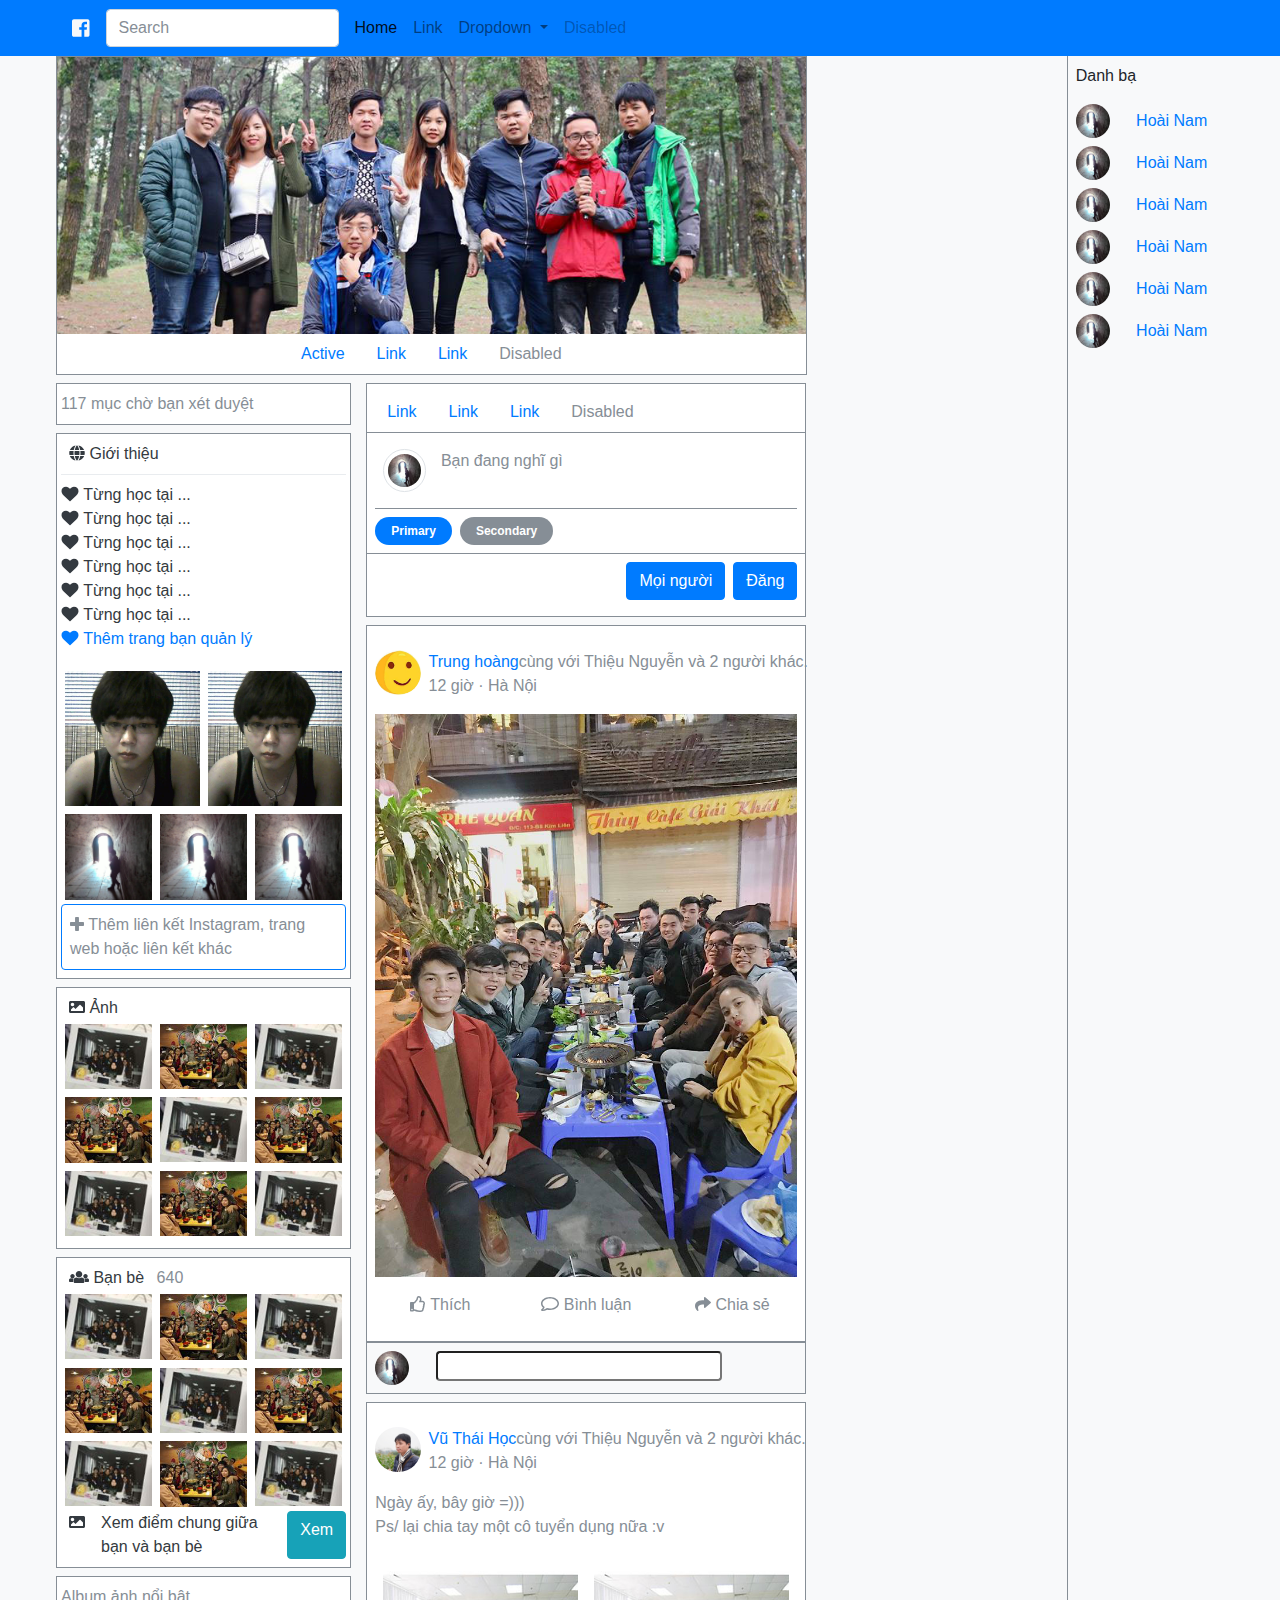
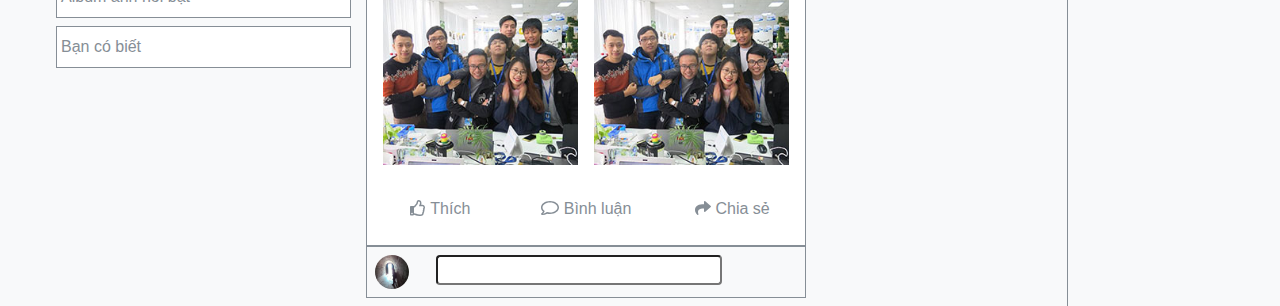
<file: index.html>
<!DOCTYPE html>
<html>
<head>
	<title>Facebook</title>
	<meta http-equiv="content-type" content="text/html; charset=UTF-8">
  	<meta charset="utf-8">
  	<meta name="viewport" content="width=device-width, initial-scale=1, shrink-to-fit=no">
  	<meta name="description" content="Colombo project">
  	<meta name="author" content="Colombo">
  	<link href="css/bootstrap.min.css" rel="stylesheet">
  	<link href="css/bootstrap-reboot.min.css" rel="stylesheet">
  	<link href="css/bootstrap-grid.min.css" rel="stylesheet">
  	<link href="css/font-awesome.css" rel="stylesheet">
  	<script type="text/javascript" src="js/jquery-3.2.1.min.js"></script>
  	<script type="text/javascript" src="js/bootstrap.js"></script>
  	<script type="text/javascript" src="js/bootstrap.bundle.min.js"></script>
  	<script defer src="js/fontawesome-all.js"></script>
</head>
<body>
  <header>
  	<nav class="navbar navbar-expand-lg navbar-light bg-primary">
  	  <div class="pl-5 ml-2 w-100 d-flex">
  	  		<a class="navbar-brand" href="#"><i class="fab fa-facebook-square text-light"></i></a>
		 	<form class="form-inline my-2 my-lg-0 mr-auto">
		      <input class="form-control mr-sm-2" type="search" placeholder="Search" aria-label="Search">
		   </form>
		  <button class="navbar-toggler" type="button" data-toggle="collapse" data-target="#navbarSupportedContent" aria-controls="navbarSupportedContent" aria-expanded="false" aria-label="Toggle navigation">
		    <span class="navbar-toggler-icon"></span>
		  </button>

		  <div class="collapse navbar-collapse" id="navbarSupportedContent">
		    <ul class="navbar-nav mr-auto">
		      <li class="nav-item active">
		        <a class="nav-link" href="#">Home <span class="sr-only">(current)</span></a>
		      </li>
		      <li class="nav-item">
		        <a class="nav-link" href="#">Link</a>
		      </li>
		      <li class="nav-item dropdown">
		        <a class="nav-link dropdown-toggle" href="#" id="navbarDropdown" role="button" data-toggle="dropdown" aria-haspopup="true" aria-expanded="false">
		          Dropdown
		        </a>
		        <div class="dropdown-menu" aria-labelledby="navbarDropdown">
		          <a class="dropdown-item" href="#">Action</a>
		          <a class="dropdown-item" href="#">Another action</a>
		          <div class="dropdown-divider"></div>
		          <a class="dropdown-item" href="#">Something else here</a>
		        </div>
		      </li>
		      <li class="nav-item">
		        <a class="nav-link disabled" href="#">Disabled</a>
		      </li>
		    </ul>
		    
		  </div>
  	  </div>
	  
	</nav>
  </header>
  <div class="content bg-light d-flex">
  	 <div class="pl-5 ml-2">
  	 	<div class="row">
  	 		<div class="col-md-9 col-lg-9 justify-content-md-start">
  	 			<div class="header-profile border border-secondary">
  	 				<div class="avatar-cover">
  	 					<img src="images/cover.jpg" class="w-100">
  	 					<!-- <div class="align-content-end">
  	 						<div class="w-75 justify-content-md-end">
  	 							<div class="row">
  	 								<div class="col-md-9">
  	 									<h3 class="text-light">
  	 										ĐINH HOÀI NAM
  	 									</h3>
  	 									<p class="text-light font-weight-light">(Yêu Nhàn chóa)</p>
  	 								</div>
  	 							</div>
  	 						</div>
  	 					</div> -->
  	 				</div>
  	 				<div class="menu-profile bg-white">
  	 					<ul class="nav justify-content-center">
						  <li class="nav-item">
						    <a class="nav-link active" href="#">Active</a>
						  </li>
						  <li class="nav-item">
						    <a class="nav-link" href="#">Link</a>
						  </li>
						  <li class="nav-item">
						    <a class="nav-link" href="#">Link</a>
						  </li>
						  <li class="nav-item">
						    <a class="nav-link disabled" href="#">Disabled</a>
						  </li>
						</ul>
  	 				</div>
  	 			</div>
  	 			<div class="content-profile mt-2">
  	 				<div class="row">
  	 					<div class="col-md-5">
  	 						<div class="border border-secondary bg-white text-secondary mb-2 px-1 py-2">
  	 							<span><i class="fal fa-ellipsis-h-alt"></i> 117 mục chờ bạn xét duyệt</span>
  	 						</div>
  	 						<div class="border border-secondary bg-white text-secondary mb-2 px-1 py-2">
  	 							<span class="text-dark mx-2"><i class="fas fa-globe"></i> Giới thiệu</span>

  	 							<ul class="list-unstyled text-dark border border-bottom-0 border-left-0 border-right-0 my-2 py-2">
  	 								<li><i class="fas fa-heart"></i> Từng học tại ...</li>
  	 								<li><i class="fas fa-heart"></i> Từng học tại ...</li>
  	 								<li><i class="fas fa-heart"></i> Từng học tại ...</li>
  	 								<li><i class="fas fa-heart"></i> Từng học tại ...</li>
  	 								<li><i class="fas fa-heart"></i> Từng học tại ...</li>
  	 								<li><i class="fas fa-heart"></i> Từng học tại ...</li>
  	 								<li><a href=""><i class="fas fa-heart"></i> Thêm trang bạn quản lý</a></li>
  	 							</ul>
  	 							<div class="highlights">
  	 								<div class="row w-100 m-0">
  	 									<div class="col-md-6 p-1">
  	 										<img src="images/highlight1.jpg" class="img-fluid">
  	 									</div>
  	 									<div class="col-md-6 p-1">
  	 										<img src="images/highlight1.jpg" class="img-fluid">
  	 									</div>
  	 								</div>
  	 								<div class="row w-100 m-0">
  	 									<div class="col-md-4 p-1">
  	 										<img src="images/highlight2.jpg" class="img-fluid">
  	 									</div>
  	 									<div class="col-md-4 p-1">
  	 										<img src="images/highlight2.jpg" class="img-fluid">
  	 									</div>
  	 									<div class="col-md-4 p-1">
  	 										<img src="images/highlight2.jpg" class="img-fluid">
  	 									</div>
  	 								</div>
  	 							</div>
  	 							<div class="border rounded border-primary p-2">
  	 								<i class="fas fa-plus"></i>
  	 								Thêm liên kết Instagram, trang web hoặc liên kết khác
  	 							</div>
  	 						</div>
  	 						<div class="border border-secondary bg-white text-secondary mb-2 px-1 py-2">
  	 							<span class="text-dark mx-2"><i class="fas fa-image"></i> Ảnh</span>
  	 							<div class="row w-100 m-0">
 									<div class="col-md-4 p-1">
 										<img src="images/images.jpg" class="img-fluid">
 									</div>
 									<div class="col-md-4 p-1">
 										<img src="images/images2.jpg" class="img-fluid">
 									</div>
 									<div class="col-md-4 p-1">
 										<img src="images/images.jpg" class="img-fluid">
 									</div>
 									<div class="col-md-4 p-1">
 										<img src="images/images2.jpg" class="img-fluid">
 									</div>
 									<div class="col-md-4 p-1">
 										<img src="images/images.jpg" class="img-fluid">
 									</div>
 									<div class="col-md-4 p-1">
 										<img src="images/images2.jpg" class="img-fluid">
 									</div>
 									<div class="col-md-4 p-1">
 										<img src="images/images.jpg" class="img-fluid">
 									</div>
 									<div class="col-md-4 p-1">
 										<img src="images/images2.jpg" class="img-fluid">
 									</div>
 									<div class="col-md-4 p-1">
 										<img src="images/images.jpg" class="img-fluid">
 									</div>
 								</div>
  	 						</div>
  	 						<div class="border border-secondary bg-white text-secondary mb-2 px-1 py-2">
  	 							<span class="text-dark mx-2"><i class="fas fa-users"></i> Bạn bè</span> <span>640</span>
  	 							<div class="row w-100 m-0">
 									<div class="col-md-4 p-1 position-relative d-block">
 										<img src="images/images.jpg" class="img-fluid">
 									</div>
 									<div class="col-md-4 p-1">
 										<img src="images/images2.jpg" class="img-fluid">
 									</div>
 									<div class="col-md-4 p-1">
 										<img src="images/images.jpg" class="img-fluid">
 									</div>
 									<div class="col-md-4 p-1">
 										<img src="images/images2.jpg" class="img-fluid">
 									</div>
 									<div class="col-md-4 p-1">
 										<img src="images/images.jpg" class="img-fluid">
 									</div>
 									<div class="col-md-4 p-1">
 										<img src="images/images2.jpg" class="img-fluid">
 									</div>
 									<div class="col-md-4 p-1">
 										<img src="images/images.jpg" class="img-fluid">
 									</div>
 									<div class="col-md-4 p-1">
 										<img src="images/images2.jpg" class="img-fluid">
 									</div>
 									<div class="col-md-4 p-1">
 										<img src="images/images.jpg" class="img-fluid">
 									</div>
 								</div>
 								<div class="d-flex">
 									<span class="text-dark mx-2"><i class="fas fa-image"></i></span>
 									<span class="text-dark mx-2"> Xem điểm chung giữa bạn và bạn bè</span>
 									<a href="" class="btn btn-info">Xem</a>
 								</div>
 								
  	 						</div>
  	 						<div class="border border-secondary bg-white text-secondary mb-2 px-1 py-2">
  	 							<span><i class="fal fa-ellipsis-h-alt"></i> Album ảnh nổi bật</span>
  	 						</div>
  	 						<div class="border border-secondary bg-white text-secondary mb-2 px-1 py-2">
  	 							<span><i class="fal fa-ellipsis-h-alt"></i> Bạn có biết</span>
  	 						</div>
  	 					</div>
  	 					<div class="col-md-7 pl-0">
  	 						<div class="border border-secondary bg-white text-secondary mb-2 py-2">
  	 						    <div class="border border-left-0 border-right-0 border-top-0 border-secondary">
  	 						    	<ul class="list-unstyled w-100 px-1 d-flex mb-0	">
										<li class="nav-item">
											<a class="nav-link" href="#">Link</a>
										</li>
										<li class="nav-item">
											<a class="nav-link" href="#">Link</a>
										</li>
										<li class="nav-item">
											<a class="nav-link" href="#">Link</a>
										</li>
										<li class="nav-item">
											<a class="nav-link disabled" href="#">Disabled</a>
										</li>
									</ul>

  	 						    </div>
  	 						    <div class="border border-left-0 border-right-0 border-top-0 border-secondary mx-2">
  	 						    	<div class="comment d-flex row py-3 px-2">
								       <div class="col-md-2">
								       	 <img src="images/cover-thumnail.jpg" class="img-thumbnail rounded-circle">
								       </div>
  	 						    	   <span>Bạn đang nghĩ gì</span>
  	 						    	</div>
  	 						    </div>
  	 						    <div class="border border-left-0 border-right-0 border-top-0 border-secondary">
	  	 						    <div class="d-flex p-2">
										<span class="badge badge-pill badge-primary p-2 px-3 mr-2">Primary</span>
										<span class="badge badge-pill badge-secondary p-2 px-3">Secondary</span>
									</div>
								</div>
								<div class="d-flex justify-content-end p-2">
								   	<button class="btn btn-primary mr-2">Mọi người</button>
									<button class="btn btn-primary">Đăng</button>
								</div>
  	 						</div>

  	 						<div class="border border-secondary bg-white text-secondary py-2">
  	 						  <div class="comment d-flex row py-3 px-2">
								    <div class="col-md-2 mr-2">
								       <img src="images/friends.jpg" class="w-100 rounded-circle mr-2">
								    </div>
								       <div>
								         <div class="row">
								         	<a href="">Trung hoàng</a>
  	 						    	  	 	<span>cùng với Thiệu Nguyễn và 2 người khác.</span>
								         </div>
								       	 <div class="row">
								       	 	<span>12 giờ · Hà Nội </span>
								       	 </div>
								       </div>
  	 						    	   
  	 						    	</div>
  	 						  <img src="images/post-content.jpg" class="w-100 px-2">

  	 						  <div class="d-flex w-100 row px-0 m-0">
  	 						  	<span class="py-3 text-center col-md-4">
  	 						  		<i class="far fa-thumbs-up"></i>
  	 						  		Thích
  	 						  	</span>
  	 						  	<span class="py-3 text-center col-md-4">
  	 						  		<i class="far fa-comment"></i>
  	 						  		Bình luận
  	 						  	</span>
  	 						  	<span class="py-3 text-center col-md-4">
  	 						  		<i class="fas fa-share"></i>
  	 						  		Chia sẻ
  	 						  	</span>
  	 						  </div>
  	 						</div>
  	 						<div class="border border-secondary text-secondary mb-2 py-2 bg-light">
  	 							<div class="comment d-flex row px-2">
							       <div class="col-md-2">
							       	 <img src="images/cover-thumnail.jpg" class="w-75 rounded-circle">
							       </div>
							       <div class="col-md-8 pl-0">
							       	 <input type="text" name="" class="rounded w-100">
							       </div>
 						    	  
 						    	</div>
  	 						</div>
  	 						<div class="border border-secondary bg-white text-secondary py-2">
  	 						  <div class="comment d-flex row py-3 px-2">
								   <div class="col-md-2 mr-2">
								       <img src="images/friends-avatar2.jpg" class="w-100 rounded-circle mr-2">
								    </div>
								       <div>
								         <div class="row">
								         	<a href="">Vũ Thái Học</a>
  	 						    	  	 	<span> cùng với Thiệu Nguyễn và 2 người khác.</span>
								         </div>
								       	 <div class="row">
								       	 	<span>12 giờ · Hà Nội </span>
								       	 </div>
								       </div>
  	 						   </div>
  	 						   <p class="px-2">Ngày ấy, bây giờ =))) <br>
								Ps/ lại chia tay một cô tuyển dụng nữa :v</p>
								<div class="comment d-flex row py-3 px-2 m-0">
									<img src="images/post-content-2.jpg" class="w-50 px-2">
									<img src="images/post-content-2.jpg" class="w-50 px-2">
								</div>
  	 						  

  	 						  <div class="d-flex w-100 row px-0 m-0">
  	 						  	<span class="py-3 text-center col-md-4">
  	 						  		<i class="far fa-thumbs-up"></i>
  	 						  		Thích
  	 						  	</span>
  	 						  	<span class="py-3 text-center col-md-4">
  	 						  		<i class="far fa-comment"></i>
  	 						  		Bình luận
  	 						  	</span>
  	 						  	<span class="py-3 text-center col-md-4">
  	 						  		<i class="fas fa-share"></i>
  	 						  		Chia sẻ
  	 						  	</span>
  	 						  </div>
  	 						</div>
  	 						<div class="border border-secondary text-secondary mb-2 py-2 bg-light">
  	 							<div class="comment d-flex row px-2">
							       <div class="col-md-2">
							       	 <img src="images/cover-thumnail.jpg" class="w-75 rounded-circle">
							       </div>
							       <div class="col-md-8 pl-0">
							       	 <input type="text" name="" class="rounded w-100">
							       </div>
 						    	  
 						    	</div>
  	 						</div>
  	 					</div>
  	 				</div>
  	 			</div>
  	 		</div>
  	 		
  	 	</div>
  	 </div>
  	 <div class="col-md-2 col-lg-2 justify-content-md-end border border-right-0 border-bottom-0 border-top-0 border-secondary p-2">
  	 	<p>Danh bạ</p>
  	 	<ul class="list-unstyled">
  	 		<li class="my-2"><div class="comment d-flex row align-items-center">
		       <div class="col-md-4 ">
		       	 <img src="images/cover-thumnail.jpg" class="w-75 rounded-circle">
		       </div>
			    	   <a href="">Hoài Nam</a>
			    	</div></li>
			<li class="my-2"><div class="comment d-flex row align-items-center">
		       <div class="col-md-4 ">
		       	 <img src="images/cover-thumnail.jpg" class="w-75 rounded-circle">
		       </div>
			    	   <a href="">Hoài Nam</a>
			    	</div></li>
			<li class="my-2"><div class="comment d-flex row align-items-center">
		       <div class="col-md-4 ">
		       	 <img src="images/cover-thumnail.jpg" class="w-75 rounded-circle">
		       </div>
			    	   <a href="">Hoài Nam</a>
			    	</div></li>
			<li class="my-2"><div class="comment d-flex row align-items-center">
		       <div class="col-md-4 ">
		       	 <img src="images/cover-thumnail.jpg" class="w-75 rounded-circle">
		       </div>
			    	   <a href="">Hoài Nam</a>
			    	</div></li>
			<li class="my-2"><div class="comment d-flex row align-items-center">
		       <div class="col-md-4 ">
		       	 <img src="images/cover-thumnail.jpg" class="w-75 rounded-circle">
		       </div>
			    	   <a href="">Hoài Nam</a>
			    	</div></li>
			<li class="my-2"><div class="comment d-flex row align-items-center">
		       <div class="col-md-4 ">
		       	 <img src="images/cover-thumnail.jpg" class="w-75 rounded-circle">
		       </div>
			    	   <a href="">Hoài Nam</a>
			    	</div></li>
  	 	</ul>
  	 </div>
  </div>
</body>
</html>
</file>
